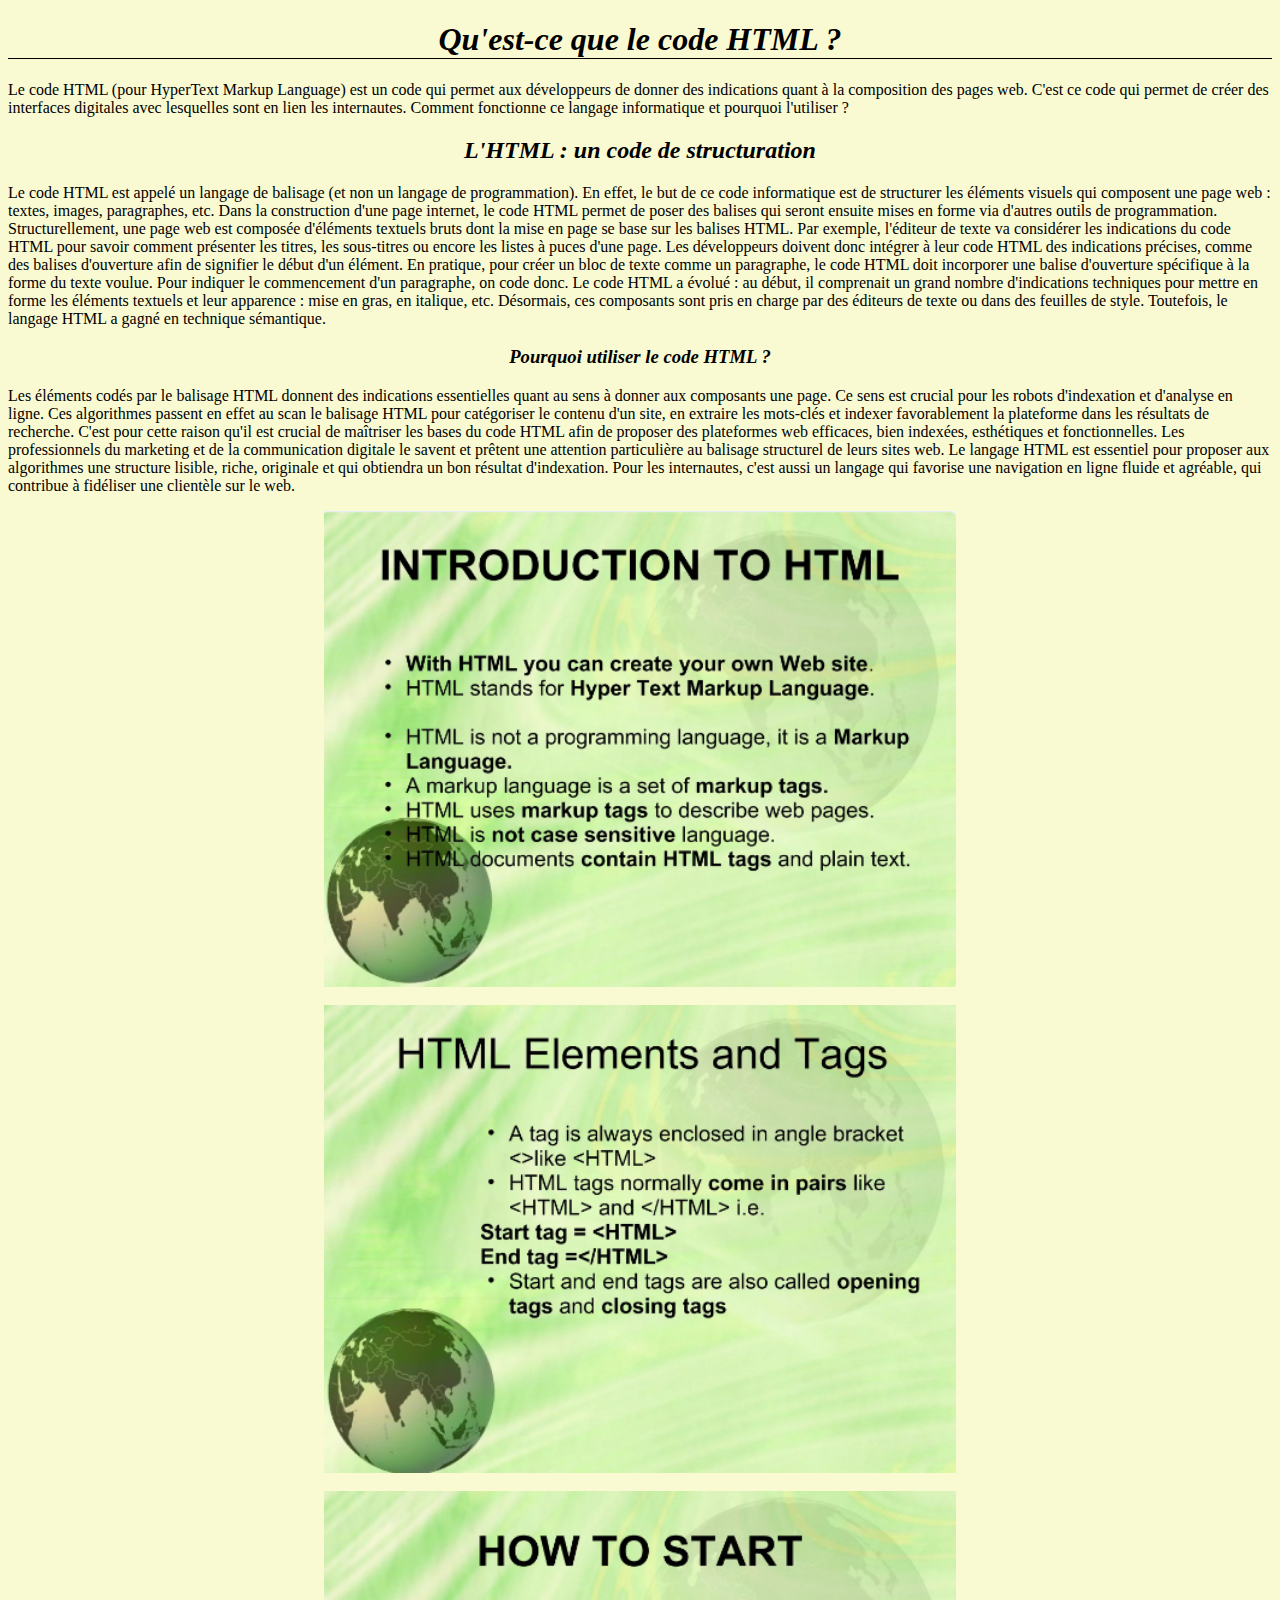
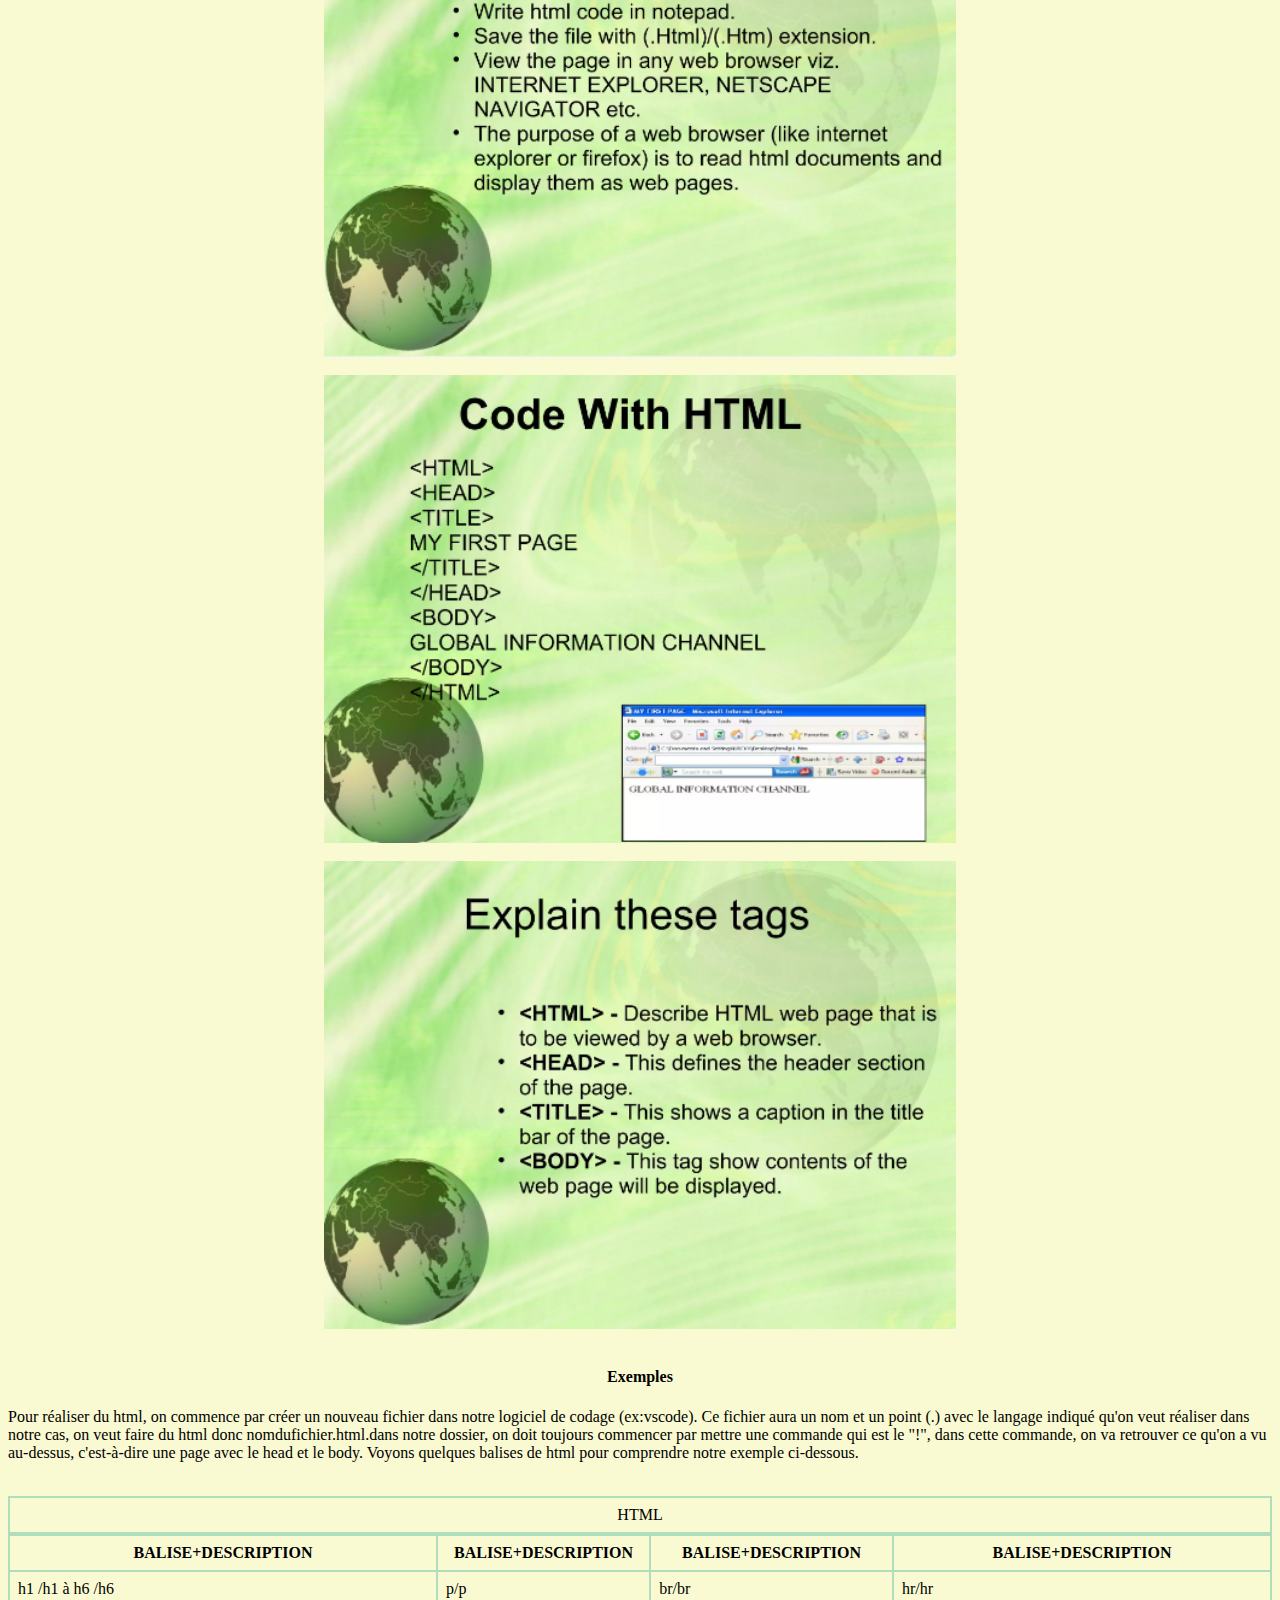
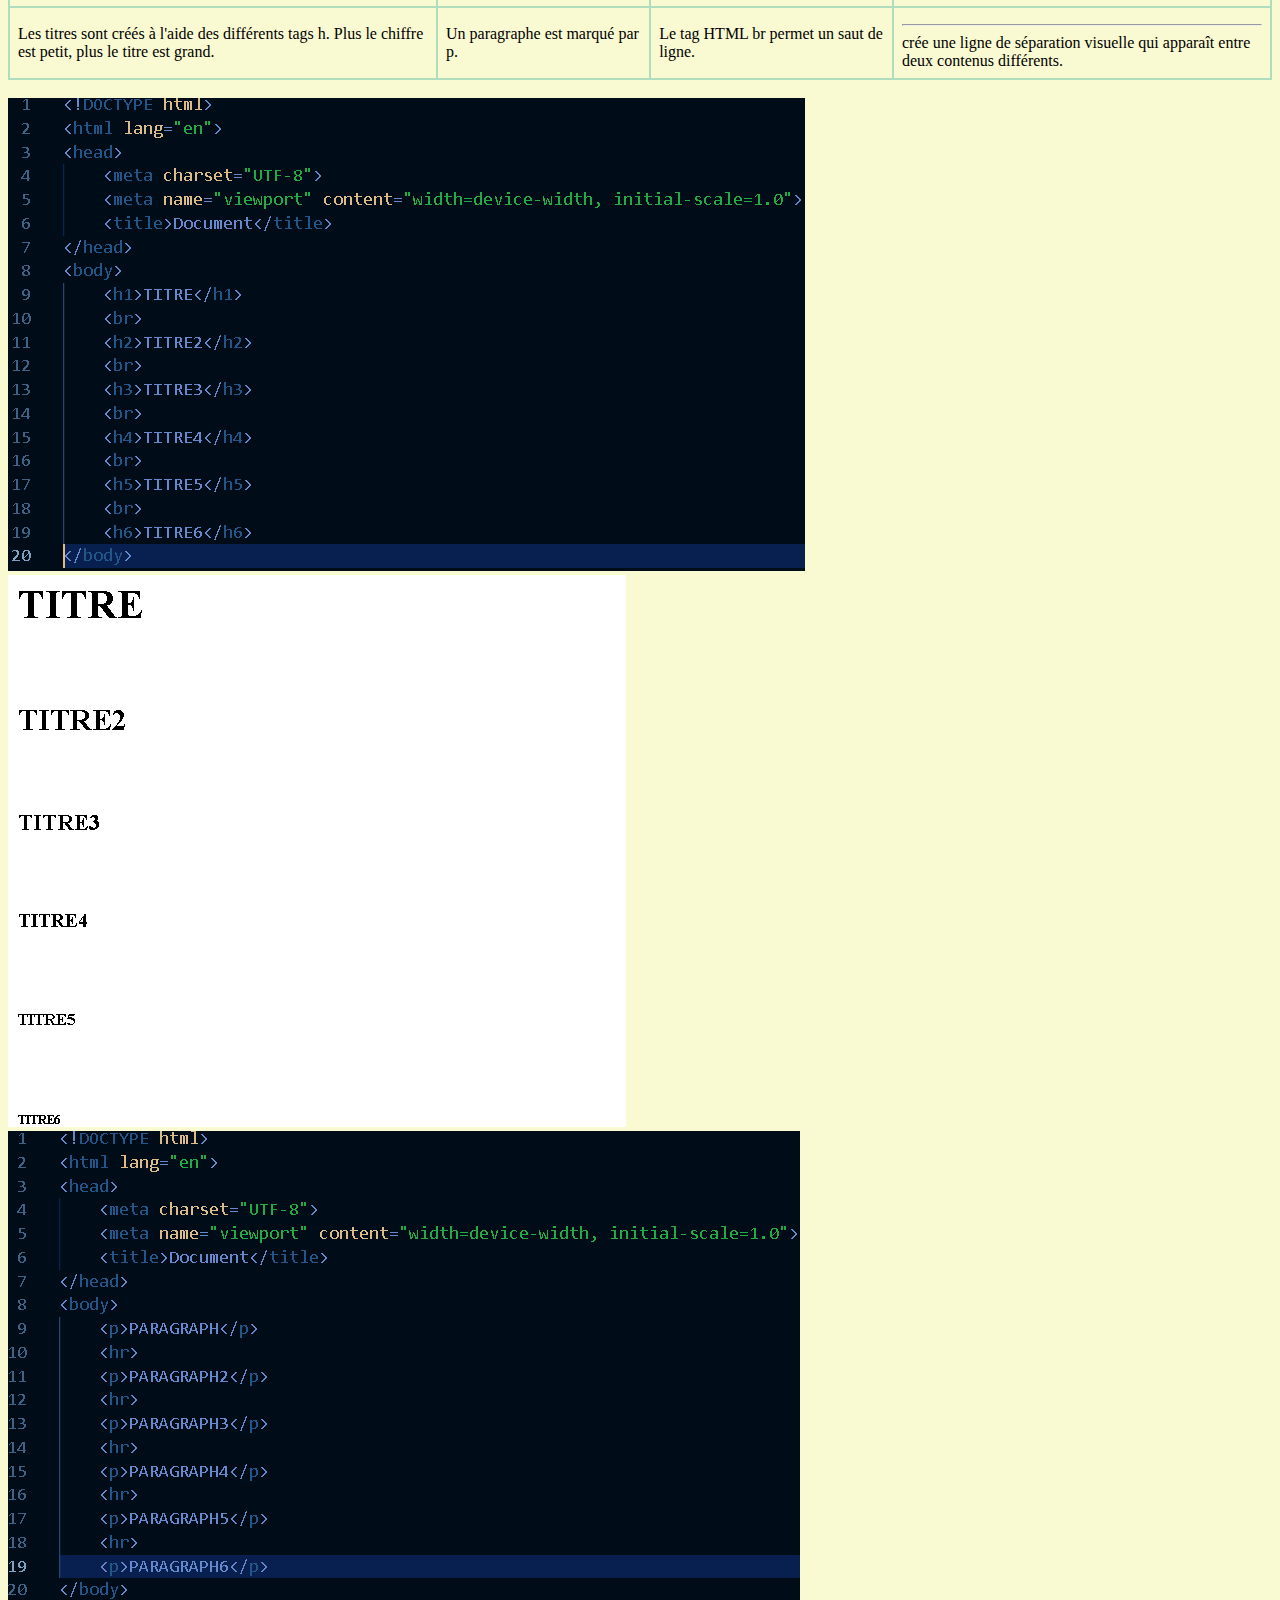
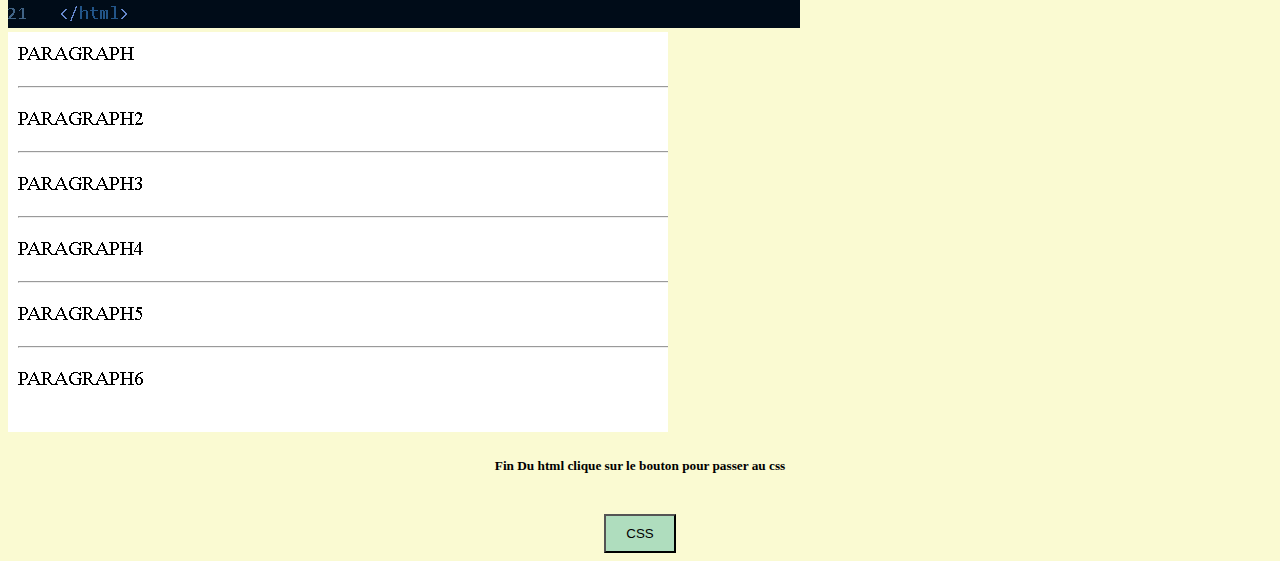
<file: first.html>
<!DOCTYPE html>
<html lang="en">

<head>
    <meta charset="UTF-8">
    <meta name="viewport" content="width=device-width, initial-scale=1.0">
    <title>Document</title>
    <link rel="stylesheet" href="first.css">
</head>

<body>
    <h1>Qu'est-ce que le code HTML ?</h1>
    <p>Le code HTML (pour HyperText Markup Language) est un code qui permet aux développeurs de donner des indications
        quant à la composition des pages web. C'est ce code qui permet de créer des interfaces digitales avec lesquelles
        sont en lien les internautes. Comment fonctionne ce langage informatique et pourquoi l'utiliser ?</p>
    <h2>L'HTML : un code de structuration</h2>
    <p>Le code HTML est appelé un langage de balisage (et non un langage de programmation). En effet, le but de ce code
        informatique est de structurer les éléments visuels qui composent une page web : textes, images, paragraphes,
        etc. Dans la construction d'une page internet, le code HTML permet de poser des balises qui seront ensuite mises
        en forme via d'autres outils de programmation.

        Structurellement, une page web est composée d'éléments textuels bruts dont la mise en page se base sur les
        balises HTML. Par exemple, l'éditeur de texte va considérer les indications du code HTML pour savoir comment
        présenter les titres, les sous-titres ou encore les listes à puces d'une page.

        Les développeurs doivent donc intégrer à leur code HTML des indications précises, comme des balises d'ouverture
        afin de signifier le début d'un élément. En pratique, pour créer un bloc de texte comme un paragraphe, le code
        HTML doit incorporer une balise d'ouverture spécifique à la forme du texte voulue. Pour indiquer le commencement
        d'un paragraphe, on code donc.

        Le code HTML a évolué : au début, il comprenait un grand nombre d'indications techniques pour mettre en forme
        les éléments textuels et leur apparence : mise en gras, en italique, etc. Désormais, ces composants sont pris en
        charge par des éditeurs de texte ou dans des feuilles de style. Toutefois, le langage HTML a gagné en technique
        sémantique.</p>
    <h3>Pourquoi utiliser le code HTML ?</h3>
    <p>Les éléments codés par le balisage HTML donnent des indications essentielles quant au sens à donner aux
        composants une page. Ce sens est crucial pour les robots d'indexation et d'analyse en ligne. Ces algorithmes
        passent en effet au scan le balisage HTML pour catégoriser le contenu d'un site, en extraire les mots-clés et
        indexer favorablement la plateforme dans les résultats de recherche.

        C'est pour cette raison qu'il est crucial de maîtriser les bases du code HTML afin de proposer des plateformes
        web efficaces, bien indexées, esthétiques et fonctionnelles. Les professionnels du marketing et de la
        communication digitale le savent et prêtent une attention particulière au balisage structurel de leurs sites
        web.

        Le langage HTML est essentiel pour proposer aux algorithmes une structure lisible, riche, originale et qui
        obtiendra un bon résultat d'indexation. Pour les internautes, c'est aussi un langage qui favorise une navigation
        en ligne fluide et agréable, qui contribue à fidéliser une clientèle sur le web.</p>
    <img src="./Capture d’écran 2024-09-25 211537.png" alt="image" class="center">
    <br>
    <img src="./Capture d’écran 2024-09-25 211711.png" alt="image1" class="o">
    <br>
    <img src="./Capture d’écran 2024-09-25 211721.png" alt="image2" class="a">
    <br>
    <img src="./Capture d’écran 2024-09-25 211736.png" alt="image3" class="f">
    <br>
    <img src="./Capture d’écran 2024-09-25 211942.png" alt="image4" class="g">
    <br>
    <h4>Exemples</h4>
    <p>Pour réaliser du html, on commence par créer un nouveau fichier dans notre logiciel de codage (ex:vscode). Ce
        fichier aura un nom et un point (.) avec le langage indiqué qu'on veut réaliser dans notre cas, on veut faire du
        html donc nomdufichier.html.dans notre dossier, on doit toujours commencer par mettre une commande qui est
        le "!", dans cette commande, on va retrouver ce qu'on a vu au-dessus, c'est-à-dire une page avec le head et le
        body. Voyons quelques balises de html pour comprendre notre exemple ci-dessous.</p>
    <br>
    <table>

        <caption>HTML</caption>

        <tr>
            <th>BALISE+DESCRIPTION</th>
            <th>BALISE+DESCRIPTION</th>
            <th>BALISE+DESCRIPTION</th>
            <th>BALISE+DESCRIPTION</th>
        </tr>

        <tr>
            <td>h1 /h1 à h6 /h6</td>
            <td>p/p</td>
            <td>br/br</td>
            <td>hr/hr</td>
        </tr>

        <tr>
            <td>Les titres sont créés à l'aide des différents tags h. Plus le chiffre est petit, plus le titre est
                grand.</td>
            <td>Un paragraphe est marqué par p.</td>
            <td>Le tag HTML br permet un saut de ligne.</td>
            <td>
                <hr> crée une ligne de séparation visuelle qui apparaît entre deux contenus différents.
            </td>
        </tr>
        </table>
        <br>
        <img src="./exemple1.png" alt="exemple1">
        <img src="./resultat1.png" alt="resultat1">
        <br>
        <img src="./exemple2.png" alt="exemple2">
        <img src="./resultat2.png" alt="resultat2">
        <br>
        <h5>Fin Du html clique sur le bouton pour passer au css</h5>
        <br>
        <div class="container">
            <a href="second.html" target="_blank">
                <button style="background-color: rgb(175, 221, 190); color: rgb(0, 0, 0);">CSS</button>
            </a>
          </div>
        






</body>

</html>
</file>
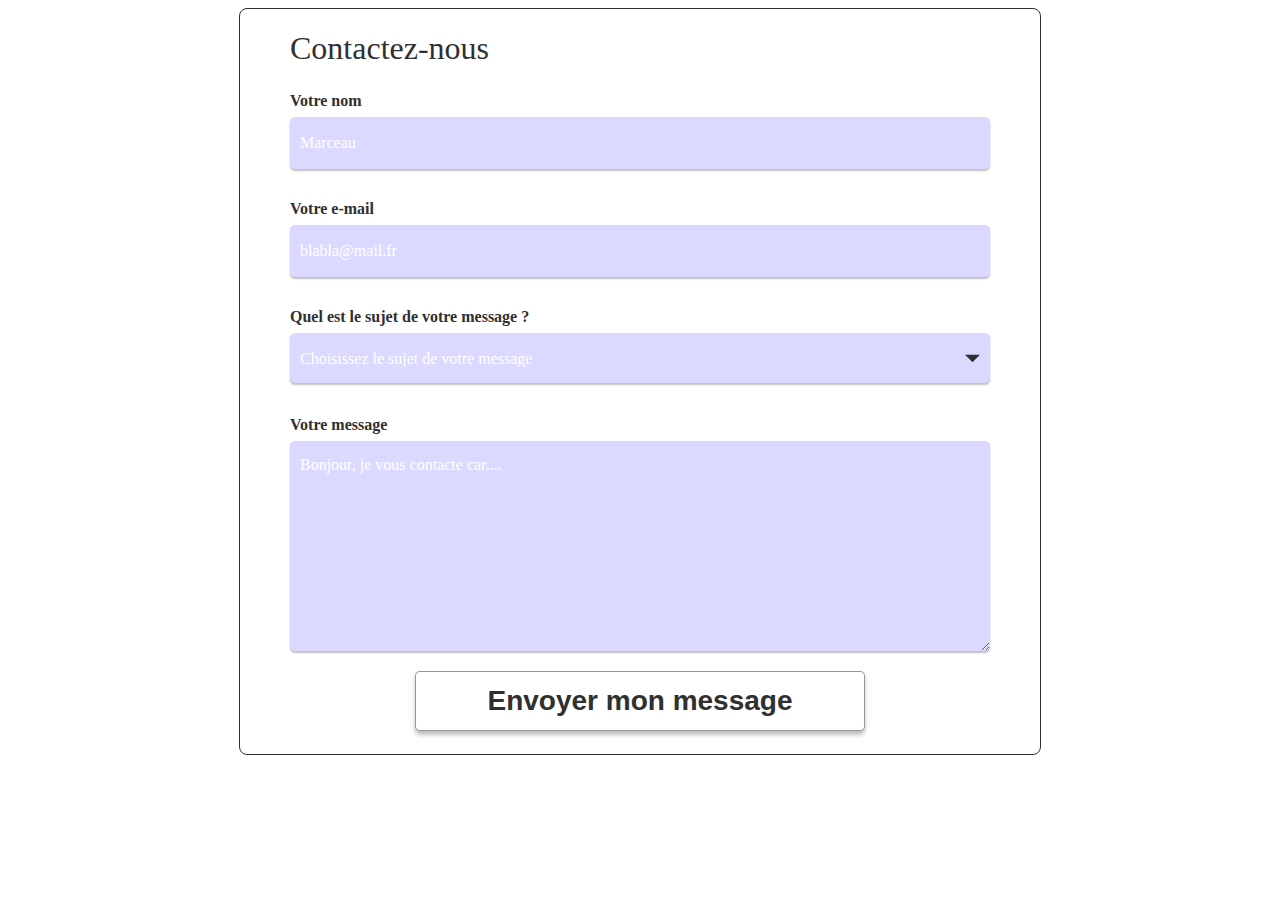
<file: last.html>
<!DOCTYPE html>
<html lang="en">
<head>
    <meta charset="UTF-8">
    <meta name="viewport" content="width=device-width, initial-scale=1.0">
    <title>Document</title>
    <link rel="stylesheet" href="last.css">
</head>
<body>
    <div class="contactez-nous">
        <h1>Contactez-nous</h1>
        <form action="/page-traitement-donnees" method="post">
        <div>
        <label for="nom">Votre nom</label>
        <input type="text" id="nom" name="nom" placeholder="Marceau" required>
        </div>
        <div>
        <label for="email">Votre e-mail</label>
        <input type="email" id="email" name="email" placeholder="blabla@mail.fr" required>
        </div>
        <div>
        <label for="sujet">Quel est le sujet de votre message ?</label>
        <select name="sujet" id="sujet" required>
        <option value="" disabled selected hidden>Choisissez le sujet de votre message</option>
        <option value="probleme-compte">Problème avec mon compte</option>
        <option value="question-produit">Remboursment</option>
        <option value="suivi-commande">Suivi de ma commande</option>
        <option value="autre">Autre...</option>
        </select>
        </div>
        <div>
        <label for="message">Votre message</label>
        <textarea id="message" name="message" placeholder="Bonjour, je vous contacte car...." required></textarea>
        </div>
        <div>
        <button type="submit">Envoyer mon message</button>
        </div>
        </form>
        </div>
</body>
</html>
</file>
<file: first.css>
body{
    background-color: lightgoldenrodyellow
}


h1{ 
    text-align: center;
    border-bottom:0.2px solid black;
    font-style: italic;

}

h2{
    text-align: center;
    font-style: italic;

}

h3{
    text-align: center;
    font-style: italic;
}
.center {
    display: block;
    margin-left: auto;
    margin-right: auto;
    width: 50%;
}

.o {
    display: block;
    margin-left: auto;
    margin-right: auto;
    width: 50%;
}
.a {
    display: block;
    margin-left: auto;
    margin-right: auto;
    width: 50%;
}
.f {
    display: block;
    margin-left: auto;
    margin-right: auto;
    width: 50%;
}
.g {
    display: block;
    margin-left: auto;
    margin-right: auto;
    width: 50%;
}
h4{
    text-align: center;

}
table, caption, th, td {

    border: 2px solid rgb(175, 221, 190);
      border-collapse: collapse;
    
    }
    caption, th, td {
    
    padding: 8px;
    
    }

h5{
    text-align: center;

}

  
.container {
    display: flex; 
    justify-content: center; 
    align-items: center; 
    
  }
  
  button {
    padding: 10px 20px;
  }
</file>
<file: last.css>
body {
    background-image: url(https://media4.giphy.com/media/v1.Y2lkPTc5MGI3NjExcWl2ZnRuZ2QwczQyMHp2anR5enhxazZ0bmN5cHR2N3lkZzlhNHcwbiZlcD12MV9pbnRlcm5hbF9naWZfYnlfaWQmY3Q9Zw/U3qYN8S0j3bpK/giphy.webp);
    font-family: Montserrat, "sans-serif";
    display: flex;
    justify-content: center;
    color: #303030;
}

.contactez-nous {
    width: 700px;
    border: 1px solid;
    border-radius: 8px;
    padding: 0 50px 0 50px;
    background: white;
}

.contactez-nous>h1 {
    font-weight: 500;
}

.contactez-nous>p {
    font-weight: 300;
}

form div {
    width: 100%;
    display: flex;
    flex-direction: column;
    min-height: 83px;
    margin-top: 25px;
}

form div>label {
    margin-bottom: 7px;
    font-weight: 600;
}

form div>input,
form div>select,
form div>textarea {
    background: #dbd9ff;
    border: none;
    border-radius: 5px;
    font-size: 16px;
    font-weight: 500;
    font-family: Montserrat, "sans-serif";
    box-shadow: 0px 2px 2px 0px rgba(0, 0, 0, 0.25);
}

form div>input,
form div>select {
    height: 50px;
    padding-left: 10px;
}

form div>select {
    appearance: none;
    background-size: 15px;
    background-image: url('[data-uri]');
    background-position: right 10px top 50%;
    background-repeat: no-repeat;
}

form div>textarea {
    height: 195px;
    padding: 15px 0px 0px 10px;
}

form div>input::placeholder,
form div>textarea::placeholder {
    color: white;
}

form div>select:invalid {
    color: white;
}

form div>select option {
    background: white;
    color: #303030;
}

form div:last-child {
    align-items: center;
    margin-top: 20px;
}

form button {
    width: 450px;
    max-width: 500px;
    height: 60px;
    font-weight: 700;
    font-size: 28px;
    background: white;
    border: rgba(48, 48, 48, 0.5) solid 1px;
    border-radius: 5px;
    box-shadow: 0px 4px 4px 0px rgba(0, 0, 0, 0.25);
    color: #303030;
}
</file>
